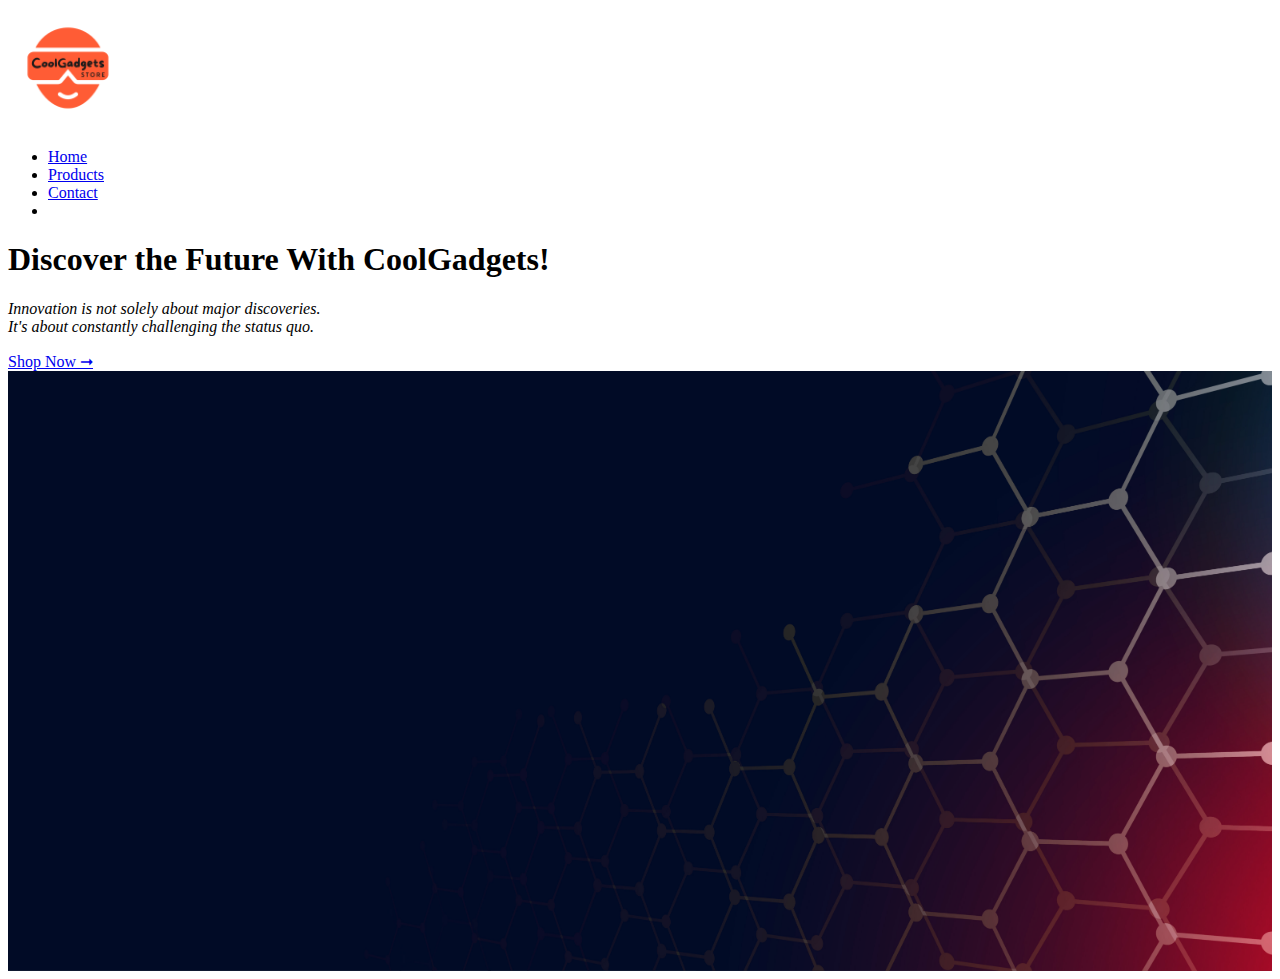
<file: index.html>
<!DOCTYPE html>
<html lang="en">
<head>
    <meta charset="UTF-8">
    <meta name="viewport" content="width=device-width, initial-scale=1.0">
    <link rel=“stylesheet” type=“text/css” href=“style.css”>
    <link href=“https://cdn.jsdelivr.net/npm/bootstrap@5.0.2/dist/css/bootstrap.min.css” rel=“stylesheet”
        integrity=“sha384-EVSTQN3/azprG1Anm3QDgpJLIm9Nao0Yz1ztcQTwFspd3yD65VohhpuuCOmLASjC” crossorigin=“anonymous”>
    <!--- CSS -->
    <link rel="stylesheet" type="text/css" href="style.css">
    
    <!--- Bootstrap -->
    <link href="https://cdn.jsdelivr.net/npm/bootstrap@5.0.2/dist/css/bootstrap.min.css" rel="stylesheet"
        integrity="sha384-EVSTQN3/azprG1Anm3QDgpJLIm9Nao0Yz1ztcQTwFspd3yD65VohhpuuCOmLASjC" crossorigin="anonymous">
    <title>CoolGadgets | Ecommerce Website</title>
</head>
<body>
      <header class="bg-light">
        <div class="container">
            <nav class="navbar navbar-expand-lg navbar-light">
                <a class="navbar-brand" href="/">
                    <img src="img/logo.png" alt="CoolGadgets Logo" width="120">
                </a>
                <div class="collapse navbar-collapse">
                    <ul class="navbar-nav ms-auto mb-2 mb-lg-0">
                        <li class="nav-item"><a class="nav-link" href="/">Home</a></li>
                        <li class="nav-item"><a class="nav-link" href="products.html">Products</a></li>
                        <li class="nav-item"><a class="nav-link" href="#contact">Contact</a></li>
                        <li class="nav-item"><a class="nav-link" href="cart.html"><i class="fas fa-shopping-cart"></i></a></li>
                    </ul>
                </div>
            </nav>
        </div>
    </header> 
    <!--- Banner -->
    <section class="container-fluid">
        <div class="row">
            <div class="col-md-6 d-flex align-items-center justify-content-center bg-warning text-white p-5">
                <div>
                    <h1>Discover the Future With CoolGadgets!</h1>
                    <p class="mb-4"><em>Innovation is not solely about major discoveries.<br>It's about constantly
                            challenging the status quo.</em></p>
                    <a href="products.html" class="btn btn-light btn-lg">Shop Now &#10142;</a>
                </div>
            </div>
            <div class="col-md-6 banner-image"></div>
        </div>
    </section>
</body>
</html>
</file>
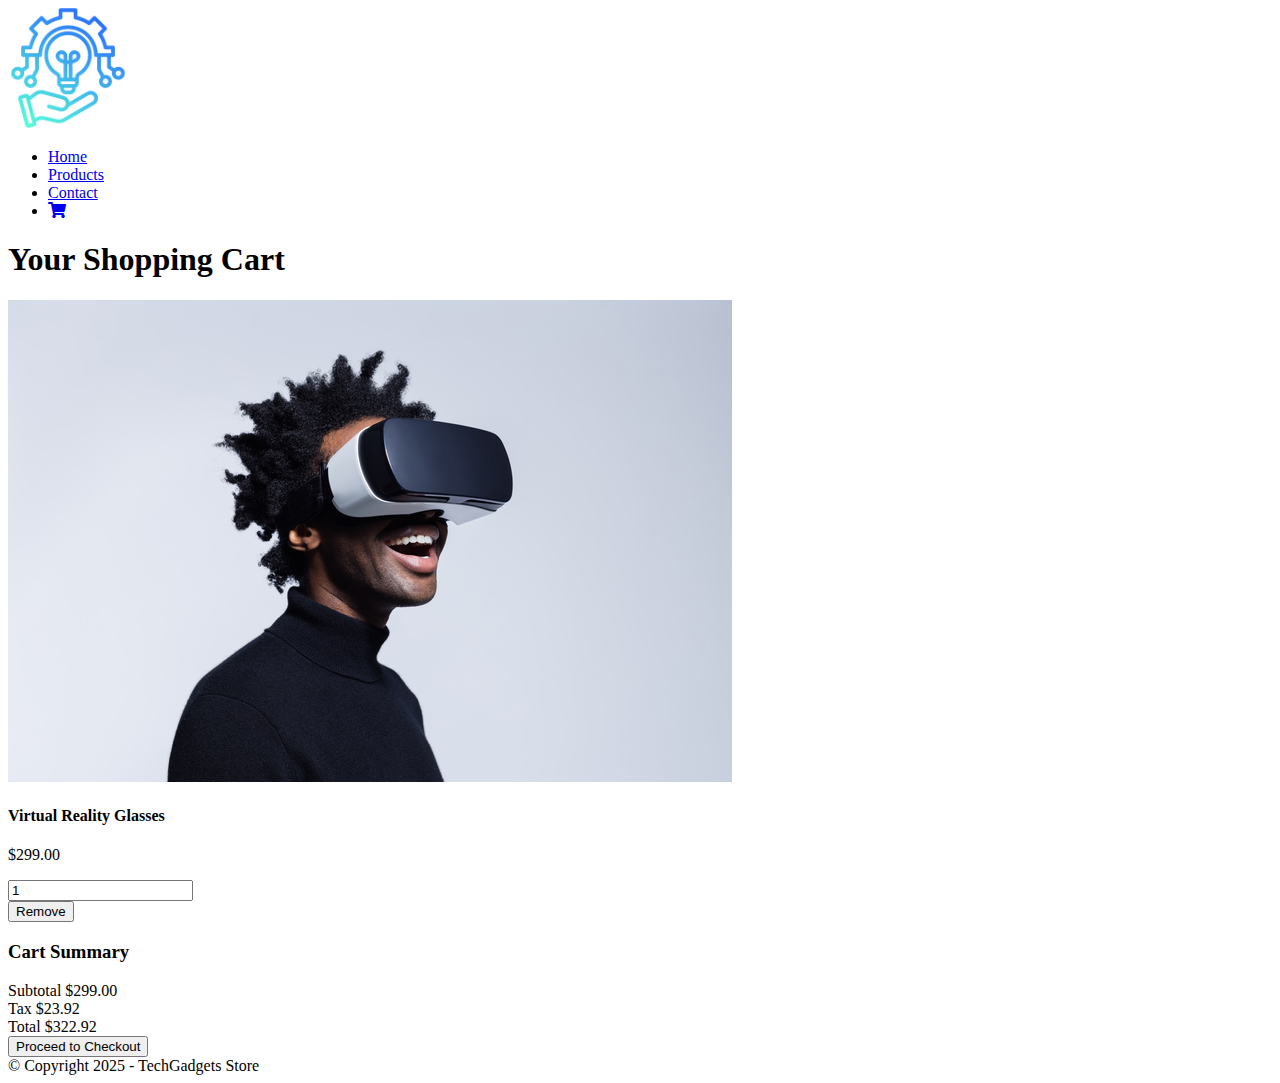
<file: cart.html>
<!DOCTYPE html>
<html lang="en">

<head>
    <meta charset="UTF-8">
    <meta name="viewport" content="width=device-width, initial-scale=1.0">
    <title>Shopping Cart - TechGadgets</title>
    <link rel="stylesheet" type="text/css" href="style.css">
    <link href="https://cdn.jsdelivr.net/npm/bootstrap@5.0.2/dist/css/bootstrap.min.css" rel="stylesheet"
        integrity="sha384-EVSTQN3/azprG1Anm3QDgpJLIm9Nao0Yz1ztcQTwFspd3yD65VohhpuuCOmLASjC" crossorigin="anonymous">
    <link href="https://cdnjs.cloudflare.com/ajax/libs/font-awesome/5.15.1/css/all.min.css" rel="stylesheet">
</head>

<body>
    <header class="bg-light">
        <div class="container">
            <nav class="navbar navbar-expand-lg navbar-light">
                <a class="navbar-brand" href="/">
                    <img src="img/icon.png" alt="TechGadgets icon" width="120">
                </a>
                <div class="collapse navbar-collapse">
                    <ul class="navbar-nav ms-auto mb-2 mb-lg-0">
                        <li class="nav-item"><a class="nav-link" href="index.html">Home</a></li>
                        <li class="nav-item"><a class="nav-link" href="products.html">Products</a></li>
                        <li class="nav-item"><a class="nav-link" href="/#contact">Contact</a></li>
                        <li class="nav-item"><a class="nav-link" href="cart.html"><i
                                    class="fas fa-shopping-cart"></i></a></li>
                    </ul>
                </div>
            </nav>
        </div>
    </header>
    <header class="py-3">
        <div class="container">
            <h1>Your Shopping Cart</h1>
        </div>
    </header>

    <section class="container my-5">
        <div class="row">
            <div class="col-md-8">
                <!-- Cart Items List -->
                <div class="cart-item">
                    <div class="row">
                        <div class="col-md-3">
                            <img src="img/product-1.jpg" class="img-fluid" alt="Product">
                        </div>
                        <div class="col-md-5">
                            <h4>Virtual Reality Glasses</h4>
                            <p>$299.00</p>
                        </div>
                        <div class="col-md-2">
                            <input type="number" class="form-control" value="1">
                        </div>
                        <div class="col-md-2">
                            <button class="btn btn-danger">Remove</button>
                        </div>
                    </div>
                </div>
                <!-- Add more cart items here -->
            </div>

            <div class="col-md-4">
                <!-- Cart Summary -->
                <div class="border p-3 mb-3">
                    <h3 class="mb-3">Cart Summary</h3>
                    <div class="d-flex justify-content-between">
                        <span>Subtotal</span>
                        <span>$299.00</span>
                    </div>
                    <div class="d-flex justify-content-between">
                        <span>Tax</span>
                        <span>$23.92</span>
                    </div>
                    <div class="d-flex justify-content-between">
                        <span>Total</span>
                        <span>$322.92</span>
                    </div>
                    <button class="btn btn-warning w-100 mt-3">Proceed to Checkout</button>
                </div>
            </div>
        </div>
    </section>

    <footer class="bg-dark text-light py-4 mt-5">
        <div class="container text-center">
            &copy; Copyright 2025 - TechGadgets Store
        </div>
    </footer>

    <script src="https://cdn.jsdelivr.net/npm/bootstrap@5.0.2/dist/js/bootstrap.bundle.min.js"
        integrity="sha384-PPmltI4DzdaNfQz9JdGpI3TZfvlw7irzjBn3wKgNmCUp0auj/uTPmSy7Ou1EP9J4"
        crossorigin="anonymous"></script>
</body>

</html>
</file>
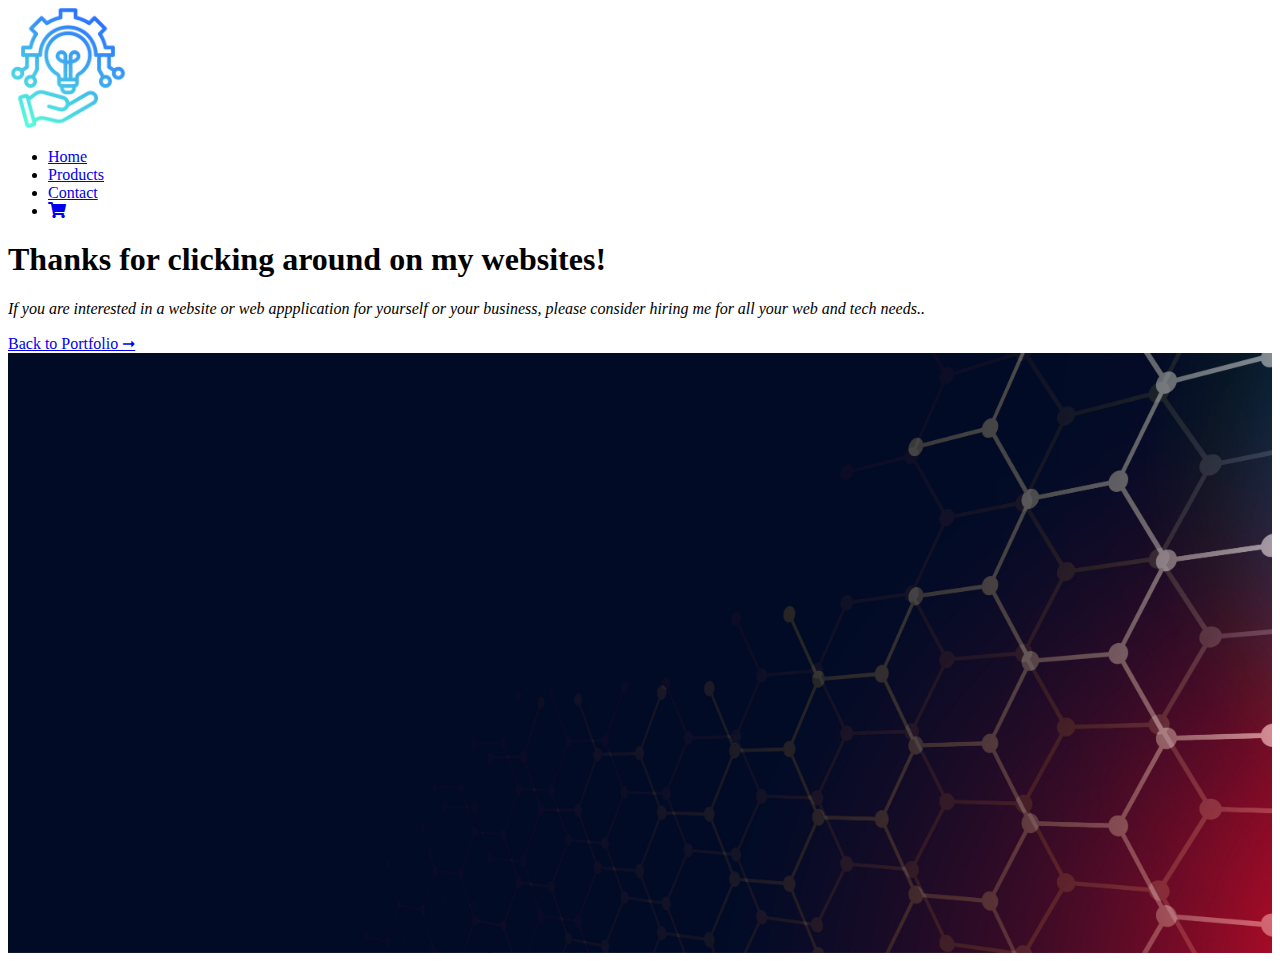
<file: filler.html>
<!DOCTYPE html>
<html lang="en">

<head>
    <meta charset="UTF-8">
    <meta name="viewport" content="width=device-width, initial-scale=1.0">
    <link rel="stylesheet" type="text/css" href="style.css">
    <link href="https://cdn.jsdelivr.net/npm/bootstrap@5.0.2/dist/css/bootstrap.min.css" rel="stylesheet"
        integrity="sha384-EVSTQN3/azprG1Anm3QDgpJLIm9Nao0Yz1ztcQTwFspd3yD65VohhpuuCOmLASjC" crossorigin="anonymous">
    <link href="https://cdnjs.cloudflare.com/ajax/libs/font-awesome/5.15.1/css/all.min.css" rel="stylesheet">

    <title>TechGadgets | Ecommerce Website</title>
</head>

<body>
    <header class="bg-light">
        <div class="container">
            <nav class="navbar navbar-expand-lg navbar-light">
                <a class="navbar-brand" href="/">
                    <img src="img/icon.png" alt="TechGadgets icon.png" width="120">
                </a>
                <div class="collapse navbar-collapse">
                    <ul class="navbar-nav ms-auto mb-2 mb-lg-0">
                        <li class="nav-item"><a class="nav-link" href="index.html">Home</a></li>
                        <li class="nav-item"><a class="nav-link" href="products.html">Products</a></li>
                        <li class="nav-item"><a class="nav-link" href="index.html">Contact</a></li>
                        <li class="nav-item"><a class="nav-link" href="cart.html"><i
                                    class="fas fa-shopping-cart"></i></a></li>
                    </ul>
                </div>
            </nav>
        </div>
    </header>

    <!--- Banner -->
    <section class="container-fluid">
        <div class="row">
            <div class="col-md-6 d-flex align-items-center justify-content-center bg-info bg-gradient text-white p-5">
                <div>
                    <h1>Thanks for clicking around on my websites!</h1>
                    <p class="mb-4"><em>If you are interested in a website or web appplication for yourself or your business, please consider hiring me for all your web and tech needs..</em></p>
                    <a href="https://cory-nelson.com" class="btn btn-light btn-lg">Back to Portfolio &#10142;</a>
                </div>
            </div>
            <div class="col-md-6 banner-image"></div>
        </div>
    </section>

   
   
</body>

</html>
</file>
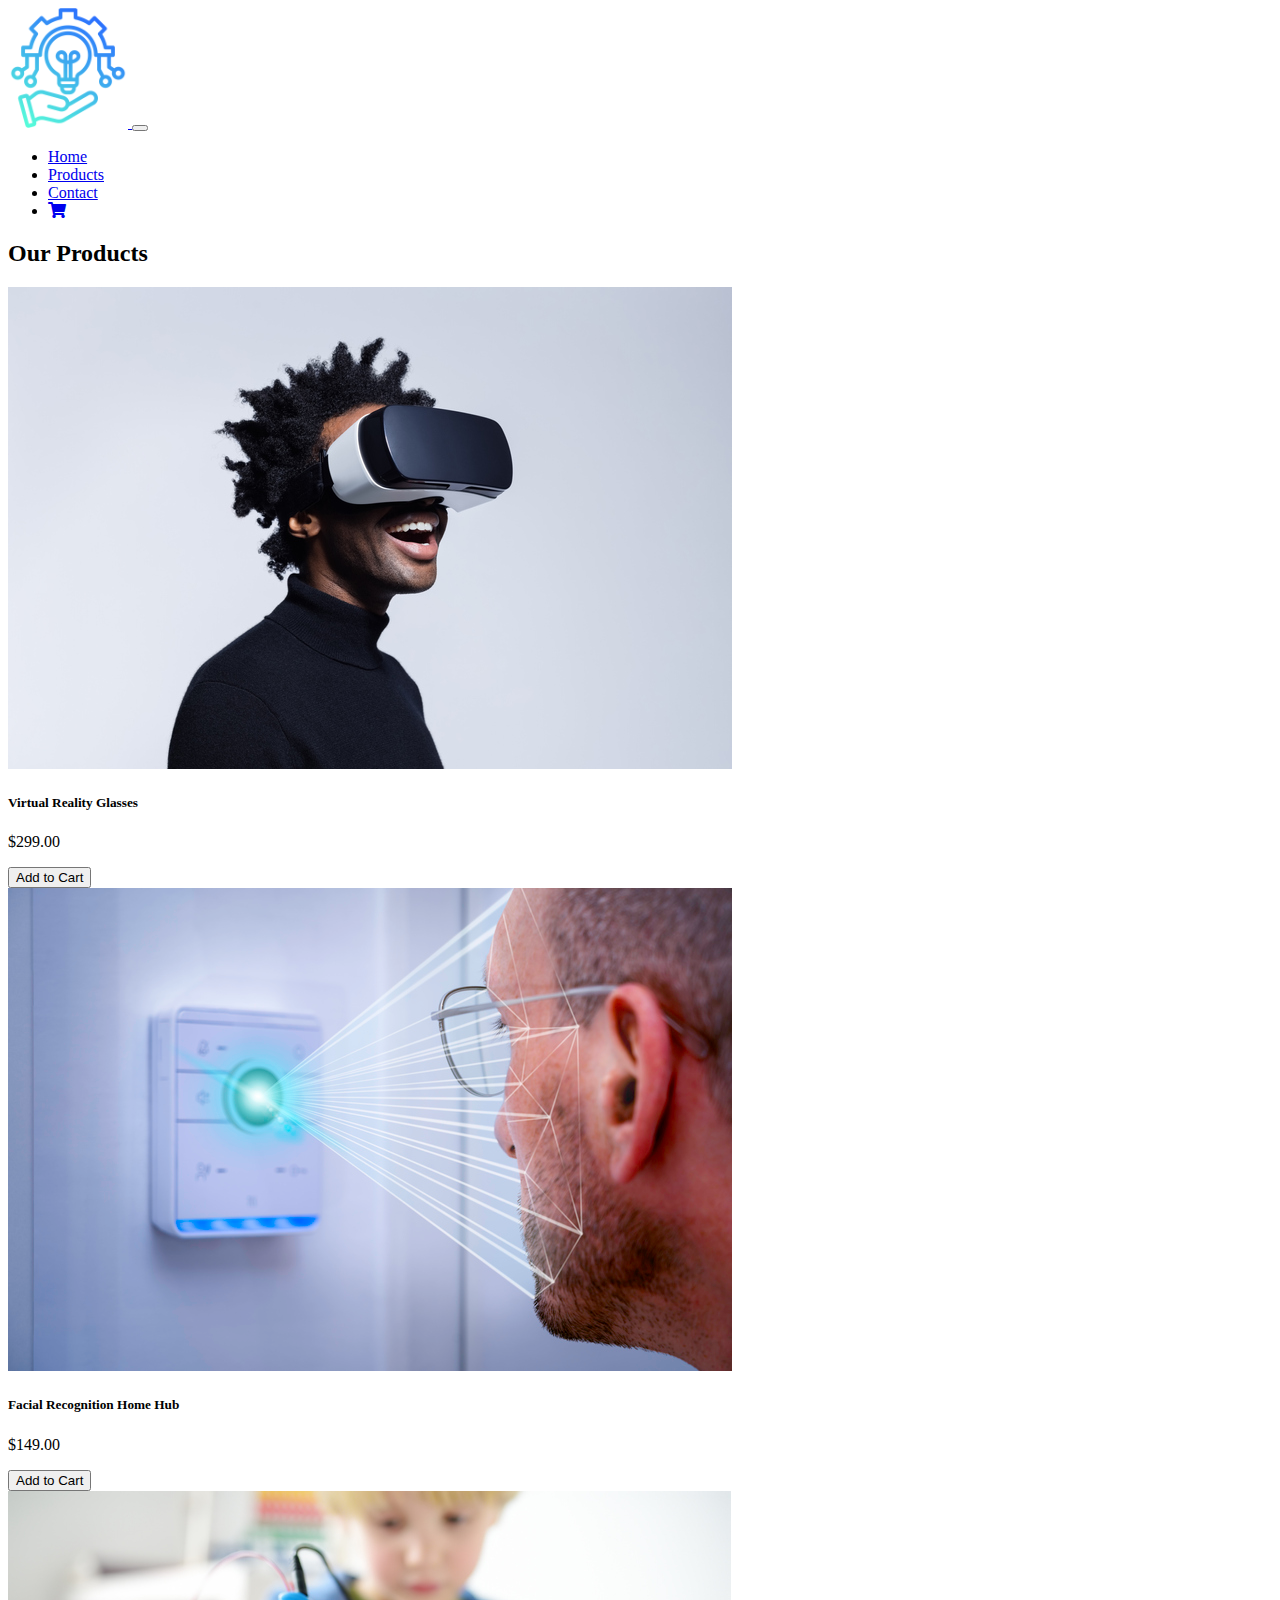
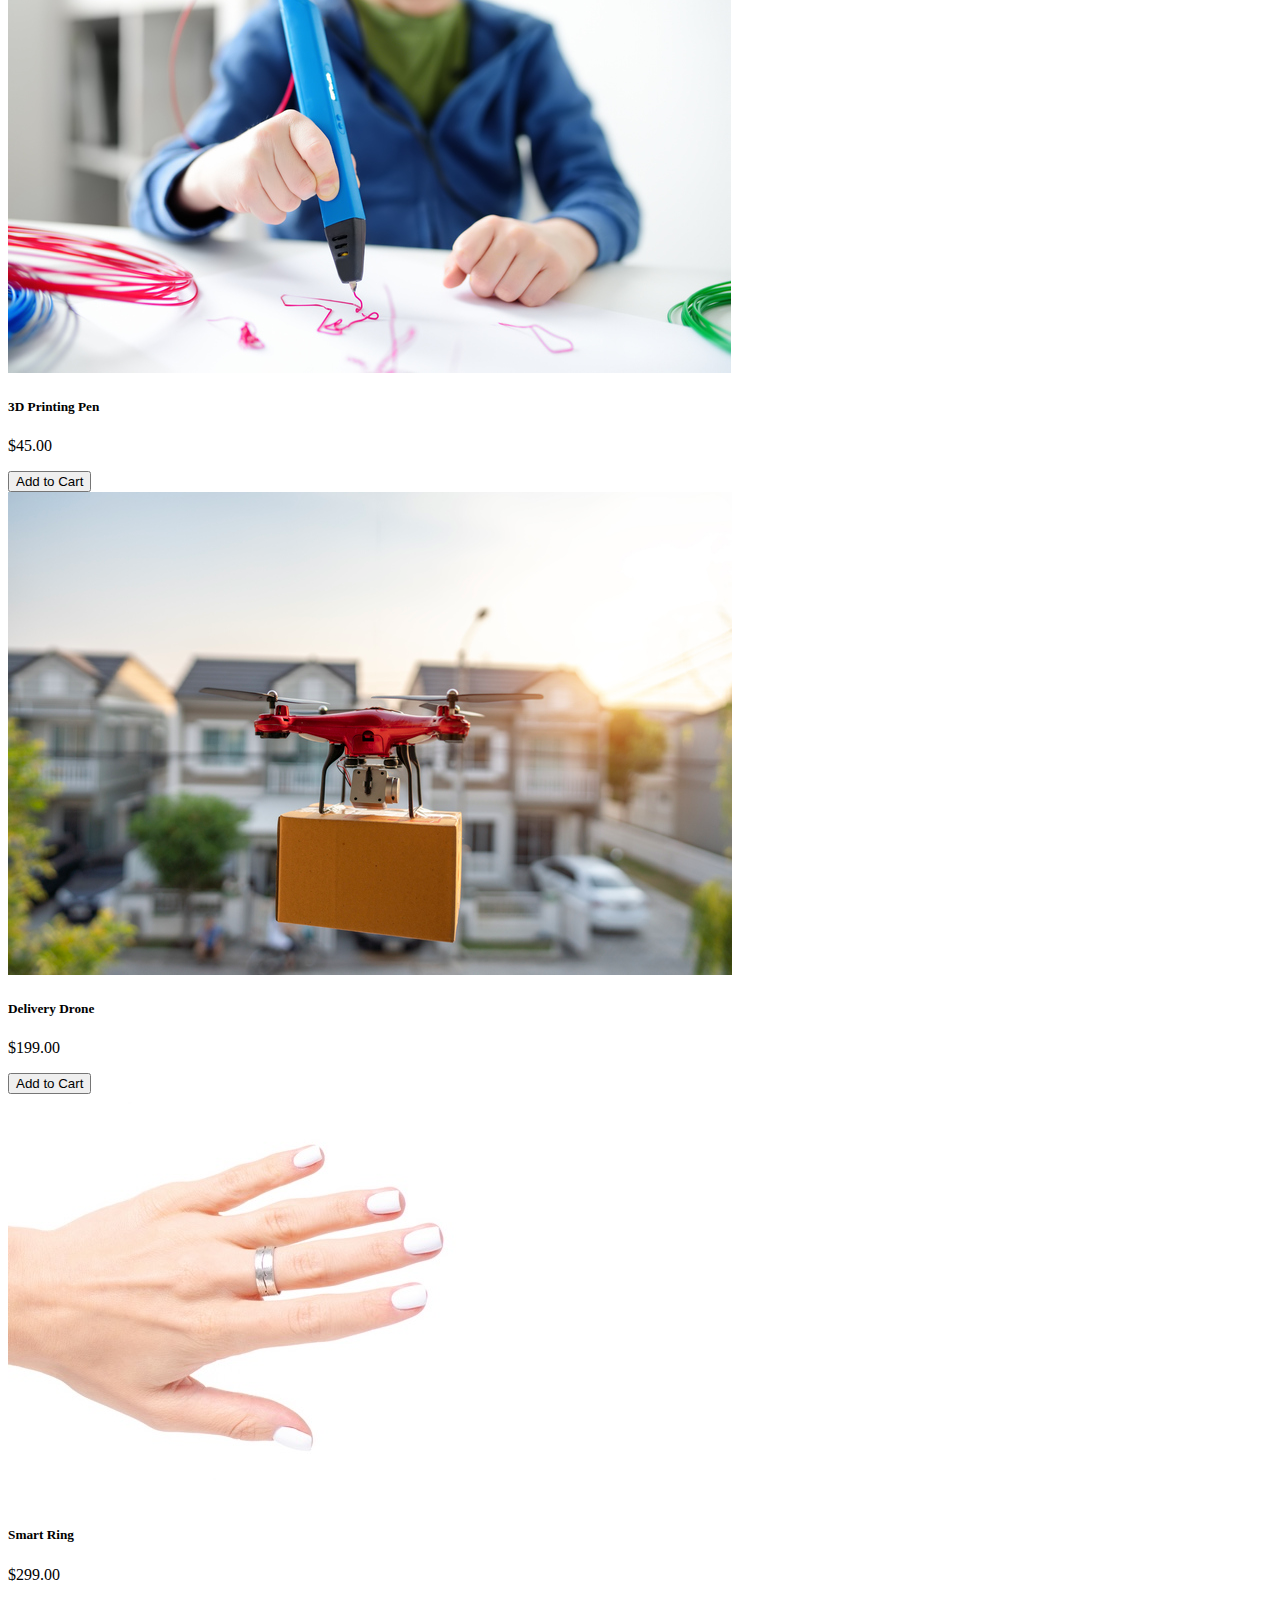
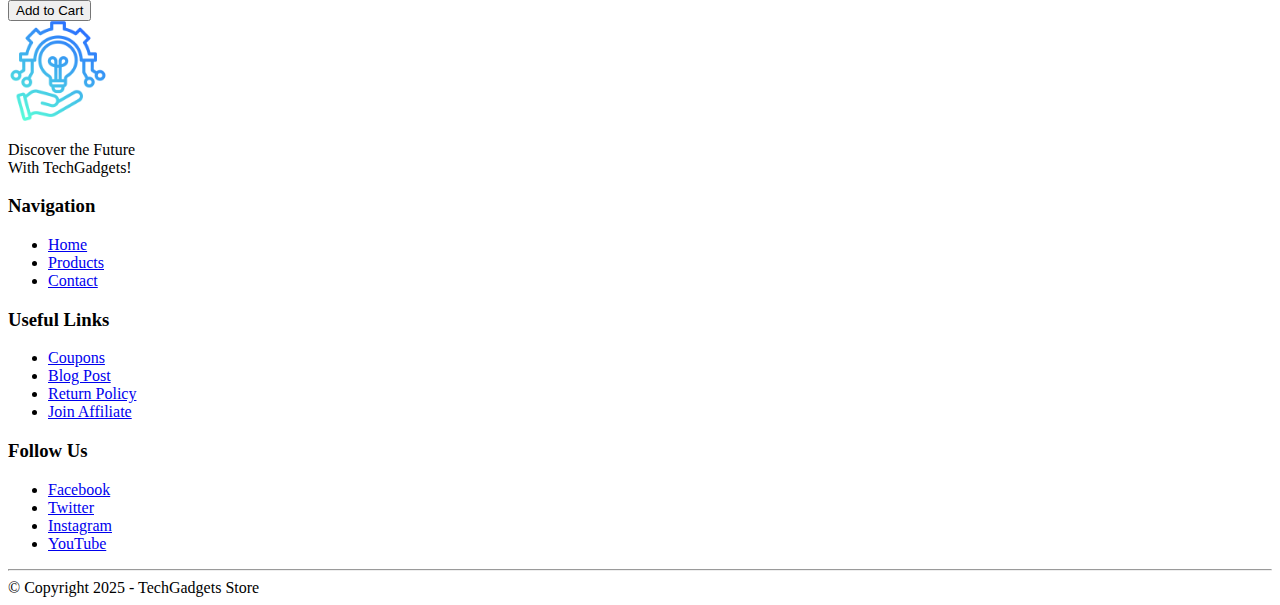
<file: products.html>
<!DOCTYPE html>
<html lang="en">

<head>
    <meta charset="UTF-8">
    <meta name="viewport" content="width=device-width, initial-scale=1.0">
    <link rel="stylesheet" type="text/css" href="style.css">
<link href="https://cdn.jsdelivr.net/npm/bootstrap@5.1.3/dist/css/bootstrap.min.css" rel="stylesheet"
    integrity="sha384-1BmE4kWBq78iYhFldvKuhfTAU6auU8tT94WrHftjDbrCEXSU1oBoqyl2QvZ6jIW3" crossorigin="anonymous">
    
    <link href="https://cdnjs.cloudflare.com/ajax/libs/font-awesome/5.15.1/css/all.min.css" rel="stylesheet">

    <title>TechGadgets | Ecommerce Website</title>
</head>

<body>
    <header class="bg-light">
        <div class="container">
            <nav class="navbar navbar-expand-lg navbar-light">
                <a class="navbar-brand" href="/">
                    <img src="img/icon.png" alt="TechGadgets icon" width="120">
                </a>
                <button class="navbar-toggler" type="button" data-bs-toggle="collapse" data-bs-target="#navbarNav"
                aria-controls="navbarNav" aria-expanded="false" aria-label="Toggle navigation">
                    <span class="navbar-toggler-icon"></span>
                </button>
                <div class="collapse navbar-collapse" id="navbarNav">
                    <ul class="navbar-nav ms-auto mb-2 mb-lg-0">
                        <li class="nav-item"><a class="nav-link" href="index.html">Home</a></li>
                        <li class="nav-item"><a class="nav-link" href="products.html">Products</a></li>
                        <li class="nav-item"><a class="nav-link" href="filler.html">Contact</a></li>
                        <li class="nav-item"><a class="nav-link" href="cart.html"><i
                                    class="fas fa-shopping-cart"></i><span id="cart-count" >
                                    </span></a></li>
                    </ul>
                </div>
            </nav>
        </div>
    </header>

    <!--- Products Section -->
    <div class="container my-5">
        <h2 class="text-center mb-4">Our Products</h2>
        <div class="row row-cols-1 row-cols-md-2 row-cols-lg-4 g-4">
            <!-- Product 1 -->
            <div class="col">
                <div class="card h-100">
                    <img src="img/product-1.jpg" class="card-img-top" alt="Virtual Reality Glasses">
                    <div class="card-body">
                        <h5 class="card-title">Virtual Reality Glasses</h5>
                        <p class="card-text">$299.00</p>
                        <button class="btn btn-warning add-to-cart-btn" data-product-id="1"         data-product-name="Virtual Reality Glasses"
                        data-product-price="299.00"
                        data-product-img="img/product-1.jpg">
                            Add to Cart
                        </button>
                    </div>
                </div>
            </div>
            <!-- Product 2 -->
            <div class="col">
                <div class="card h-100">
                    <img src="img/product-2.jpg" class="card-img-top" alt="Facial Recognition Home Hub">
                    <div class="card-body">
                        <h5 class="card-title">Facial Recognition Home Hub</h5>
                        <p class="card-text">$149.00</p>
                        <button class="btn btn-warning add-to-cart-btn" data-product-id="2" data-product-name="Facial Recognition Home Hub"
                            data-product-price="149.00"
                            data-product-img="img/product-2.jpg">
                            Add to Cart
                        </button>
                    </div>
                </div>
            </div>
            <!-- Product 3 -->
            <div class="col">
                <div class="card h-100">
                    <img src="img/product-3.jpg" class="card-img-top" alt="3D Printing Pen">
                    <div class="card-body">
                        <h5 class="card-title">3D Printing Pen</h5>
                        <p class="card-text">$45.00</p>
                        <button class="btn btn-warning add-to-cart-btn" data-product-id="3" data-product-name="3D printing Pen"
                            data-product-price="45.00"
                            data-product-img="img/product-3.jpg">
                            Add to Cart
                        </button>
                    </div>
                </div>
            </div>
            <!-- Product 4 -->
            <div class="col">
                <div class="card h-100">
                    <img src="img/product-4.jpg" class="card-img-top" alt="Delivery Drone">
                    <div class="card-body">
                        <h5 class="card-title">Delivery Drone</h5>
                        <p class="card-text">$199.00</p>
                        <button class="btn btn-warning add-to-cart-btn" data-product-id="4" data-product-name="Delivery Drone"
                            data-product-price="199.00"
                            data-product-img="img/product-4.jpg">
                            Add to Cart
                        </button>
                    </div>
                </div>
            </div>
            <!-- Product 5 -->
            <div class="col">
                <div class="card h-100">
                    <img src="img/new-product.jpg" class="card-img-top" alt="Smart Ring">
                    <div class="card-body">
                        <h5 class="card-title">Smart Ring</h5>
                        <p class="card-text">$299.00</p>
                        <button class="btn btn-warning add-to-cart-btn" data-product-id="5" data-product-name="Smart Ring"
                            data-product-price="299.00"
                            data-product-img="img/new-product.jpg">
                            
                            Add to Cart
                        </button>
                    </div>
                </div>
            </div>
        </div>
        <div id="cart-toast" style="
                position: fixed;
                top: 20px;
                right: 20px;
                background: #28a745;
                color: white;
                padding: 12px 18px;
                border-radius: 6px;
                font-weight: bold;
                display: none;
                z-index: 9999;
                box-shadow: 0 4px 12px rgba(0,0,0,0.2);
             ">
            Added to cart!
        </div>
    </div>

    <!--- Footer -->
    <footer class="bg-dark text-light py-4">
        <div class="container">
            <div class="row">
                <div class="col-md-3">
                    <img src="img/icon.png" alt="TechGadgets icon" class="mb-2" width="100">
                    <p>Discover the Future <br> With TechGadgets!</p>
                </div>
                <div class="col-md-3">
                    <h3>Navigation</h3>
                    <ul class="list-unstyled">
                        <li><a href="/" class="text-decoration-none text-light">Home</a></li>
                        <li><a href="products.html" class="text-decoration-none text-light">Products</a></li>
                        <li><a href="#contact" class="text-decoration-none text-light">Contact</a></li>
                    </ul>
                </div>
                <div class="col-md-3">
                    <h3>Useful Links</h3>
                    <ul class="list-unstyled">
                        <li><a href="#" class="text-decoration-none text-light">Coupons</a></li>
                        <li><a href="#" class="text-decoration-none text-light">Blog Post</a></li>
                        <li><a href="#" class="text-decoration-none text-light">Return Policy</a></li>
                        <li><a href="#" class="text-decoration-none text-light">Join Affiliate</a></li>
                    </ul>
                </div>
                <div class="col-md-3">
                    <h3>Follow Us</h3>
                    <ul class="list-unstyled">
                        <li><a href="#" class="text-decoration-none text-light">Facebook</a></li>
                        <li><a href="#" class="text-decoration-none text-light">Twitter</a></li>
                        <li><a href="#" class="text-decoration-none text-light">Instagram</a></li>
                        <li><a href="#" class="text-decoration-none text-light">YouTube</a></li>
                    </ul>
                </div>
            </div>
            <hr class="my-4">
            <div class="text-center">&copy; Copyright 2025 - TechGadgets Store</div>
        </div>
    </footer>
    <script src="https://cdn.jsdelivr.net/npm/bootstrap@5.1.3/dist/js/bootstrap.bundle.min.js"
        integrity="sha384-ka7Sk0Gln4gmtz2MlQnikT1wXgYsOg+OMhuP+IlRH9sENBO0LRn5q+8nbTov4+1p"
        crossorigin="anonymous"></script>
    <script src="script.js"></script>
</body>

</html>
</file>
<file: style.css>
/* Navigation */
.navbar-collapse .navbar-nav .nav-item a:hover {
    color: #ff523b;
}

.cart-item {
    margin-bottom: 1rem;
}

/* Banner */
.banner-image {
    background: url('img/banner.jpg') no-repeat center center / cover;
    min-height: 600px;
}

/* Feature Products Card */
.card-title a {
    color: #333;
    text-decoration: none;
}

#cart-toast{
     position: fixed;
        top: 20px;
        right: 20px;
        background: #28a745;
        color: white;
        padding: 12px 18px;
        border-radius: 6px;
        font-weight: bold;
        display: none;
        z-index: 9999;
        box-shadow: 0 4px 12px rgba(0, 0, 0, 0.2);
        
}

#cart-count {
    color: #ff523b;
}

#cart-items {
    font-size: 25px;
}

#empty-cart {
    font-size: 35px;
}


/* Fix this! */
/* #cart-count {
    position: relative;
        top: -7px;
        right: 10px;
        background: red;
        color: white;
        font-size: 5px;
        padding: 2px 6px;
        border-radius: 50%;
} */

/* Media queries for responsive adjustments */
@media (max-width: 768px) {
    .banner-image {
        min-height: 300px;
        /* Adjust banner image for smaller devices */
    }
}
</file>
